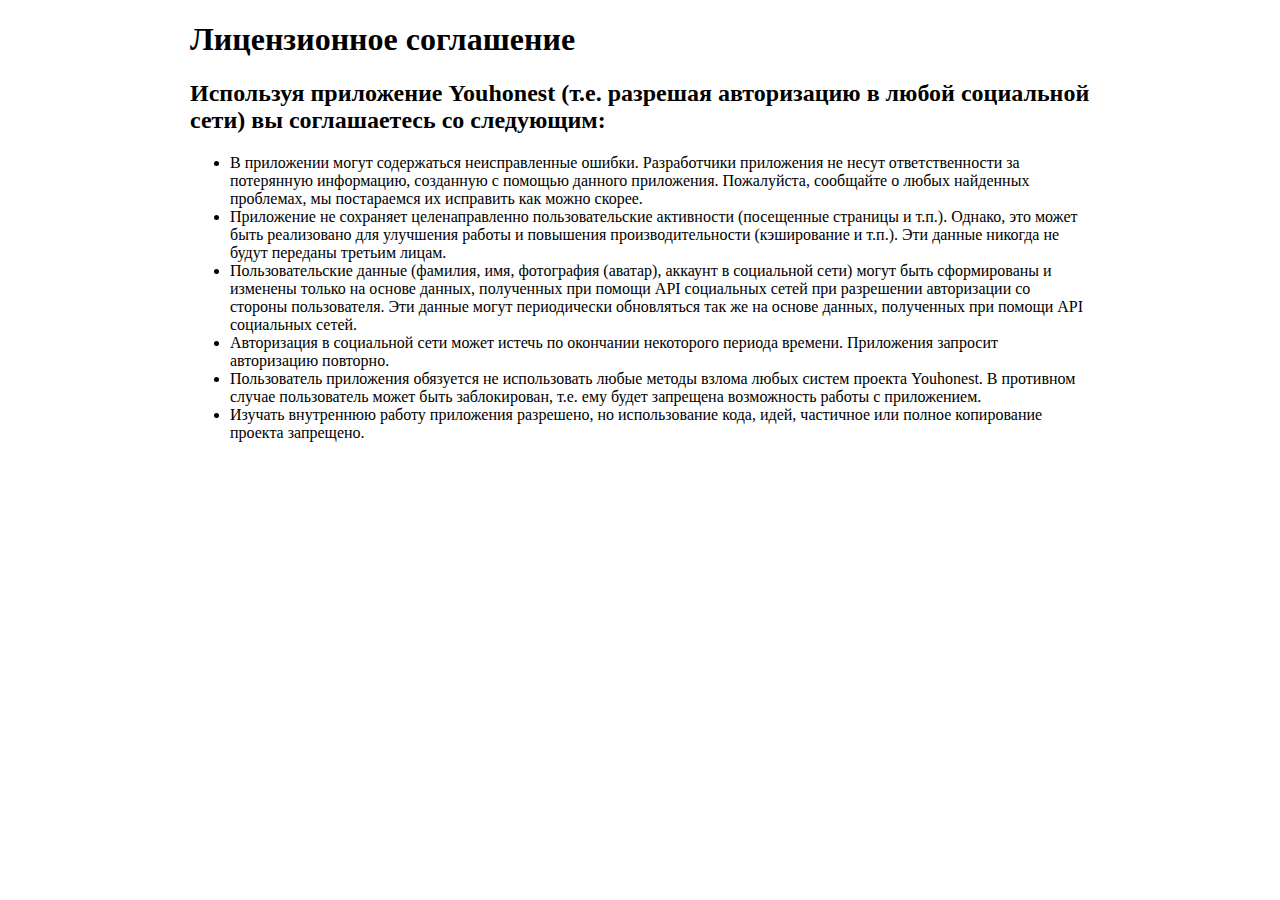
<file: youhonest.com/terms/index.html>
<!DOCTYPE html PUBLIC "-//W3C//DTD XHTML 1.0 Strict//EN" "http://www.w3.org/TR/xhtml1/DTD/xhtml1-strict.dtd">
<html xmlns="http://www.w3.org/1999/xhtml">

<head>
    <meta http-equiv="content-type" content="text/html;charset=utf-8" />
    <title>Youhonest - T&C</title>
   
   <style>
       body {
           display:block;
           margin:0 auto;
           max-width:900px;
       }
   </style>

</head>
<body>

<h1>Лицензионное соглашение</h1>

<h2>Используя приложение Youhonest (т.е. разрешая авторизацию в любой социальной сети) вы соглашаетесь со следующим:</h2>

<ul>

<li>
В приложении могут содержаться неисправленные ошибки. Разработчики приложения не несут ответственности за потерянную информацию, созданную с помощью данного приложения. Пожалуйста, сообщайте о любых найденных проблемах, мы постараемся их исправить как можно скорее.
</li>
<li>
Приложение не сохраняет целенаправленно пользовательские активности (посещенные страницы и т.п.). Однако, это может быть реализовано для улучшения работы и повышения производительности (кэширование и т.п.). Эти данные никогда не будут переданы третьим лицам.
</li>
<li>
Пользовательские данные (фамилия, имя, фотография (аватар), аккаунт в социальной сети) могут быть сформированы и изменены только на основе данных, полученных при помощи API социальных сетей при разрешении авторизации со стороны пользователя. Эти данные могут периодически обновляться так же на основе данных, полученных при помощи API социальных сетей.
</li>
<li>
Авторизация в социальной сети может истечь по окончании некоторого периода времени. Приложения запросит авторизацию повторно.
</li>
<li>
Пользователь приложения обязуется не использовать любые методы взлома любых систем проекта Youhonest. В противном случае пользователь может быть заблокирован, т.е. ему будет запрещена возможность работы с приложением.
</li>
<li>
Изучать внутреннюю работу приложения разрешено, но использование кода, идей, частичное или полное копирование проекта запрещено.
</li>

</ul>


<div style="display:none;">   
<!-- Yandex.Metrika counter -->
<script type="text/javascript">
(function (d, w, c) {
    (w[c] = w[c] || []).push(function() {
        try {
            w.yaCounter18782476 = new Ya.Metrika({id:18782476,
                    clickmap:true,
                    trackLinks:true,
                    accurateTrackBounce:true});
        } catch(e) { }
    });

    var n = d.getElementsByTagName("script")[0],
        s = d.createElement("script"),
        f = function () { n.parentNode.insertBefore(s, n); };
    s.type = "text/javascript";
    s.async = true;
    s.src = (d.location.protocol == "https:" ? "https:" : "http:") + "//mc.yandex.ru/metrika/watch.js";

    if (w.opera == "[object Opera]") {
        d.addEventListener("DOMContentLoaded", f, false);
    } else { f(); }
})(document, window, "yandex_metrika_callbacks");
</script>
<noscript><div><img src="//mc.yandex.ru/watch/18782476" style="position:absolute; left:-9999px;" alt="" /></div></noscript>
<!-- /Yandex.Metrika counter -->
</div>

</body>
</html>
</file>
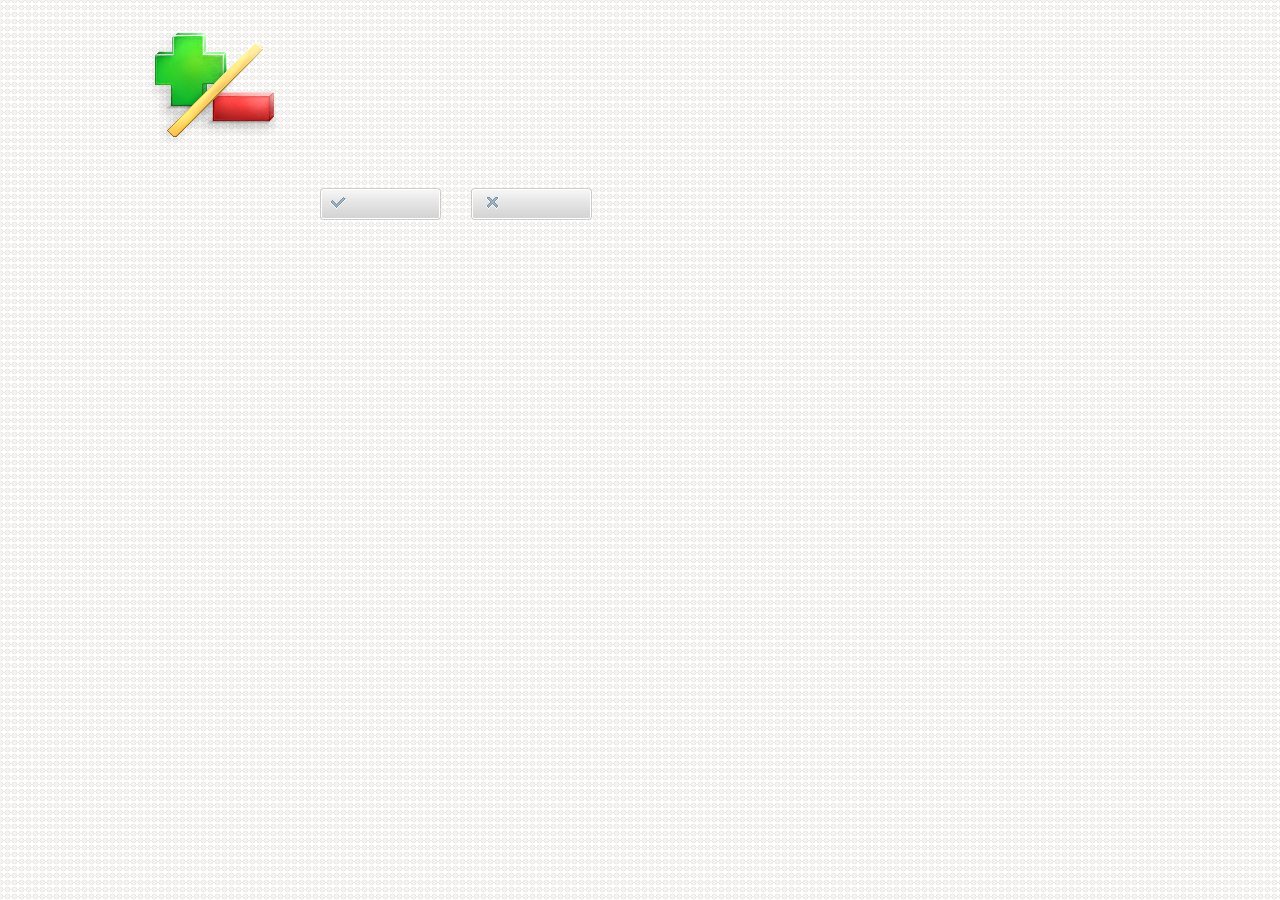
<file: extensions/chrome/options.html>
<!DOCTYPE HTML>
<html>
  <head>
    <title></title>
    <meta http-equiv="Content-Type" content="text/html; charset=UTF-8">

    <link href="css/common.css" rel="stylesheet" media="all" />
    <link href="css/options.css" rel="stylesheet" media="all" />

    <script type="text/javascript" src="lib/jquery-1.8.1.min.js"></script>
    <script type="text/javascript" src="lib/jquery.class.js"></script>
    <script type="text/javascript" src="config/config.js"></script>
    <script type="text/javascript" src="core.js"></script>
    <script type="text/javascript" src="helpers/db.js"></script>
    <script type="text/javascript" src="helpers/ajax.js"></script>
    <script type="text/javascript" src="helpers/translate.js"></script>
    <script type="text/javascript" src="modules/base.js"></script>
    <script type="text/javascript" src="modules/options.js"></script>

    <script type="text/javascript" src="recources/lang/en.json"></script>
    <script type="text/javascript" src="recources/lang/ru.json"></script>
    
    <script type="text/javascript" src="startpoints/startOptions.js"></script>
  </head>
  <body>
      <div class="header">
          <div id="logo"></div>
          <div class="header-texts">
              <h2></h2>
              <h1></h1>
          </div>
      </div>
      <div class="settings">

          <div id="no_networks"></div>

          <div class="button" id="save_btn"></div>
          <div class="button" id="cancel_btn"></div>
      </div>

      <div class="hidden" id="network_template">
          <div class="network-row">
              <input type="checkbox" id="__chk__"/>
              <label for="__chk__"></label>
              <select>
                  <option value=""></option>
              </select>
          </div>
      </div>
  </body>
</html>
</file>
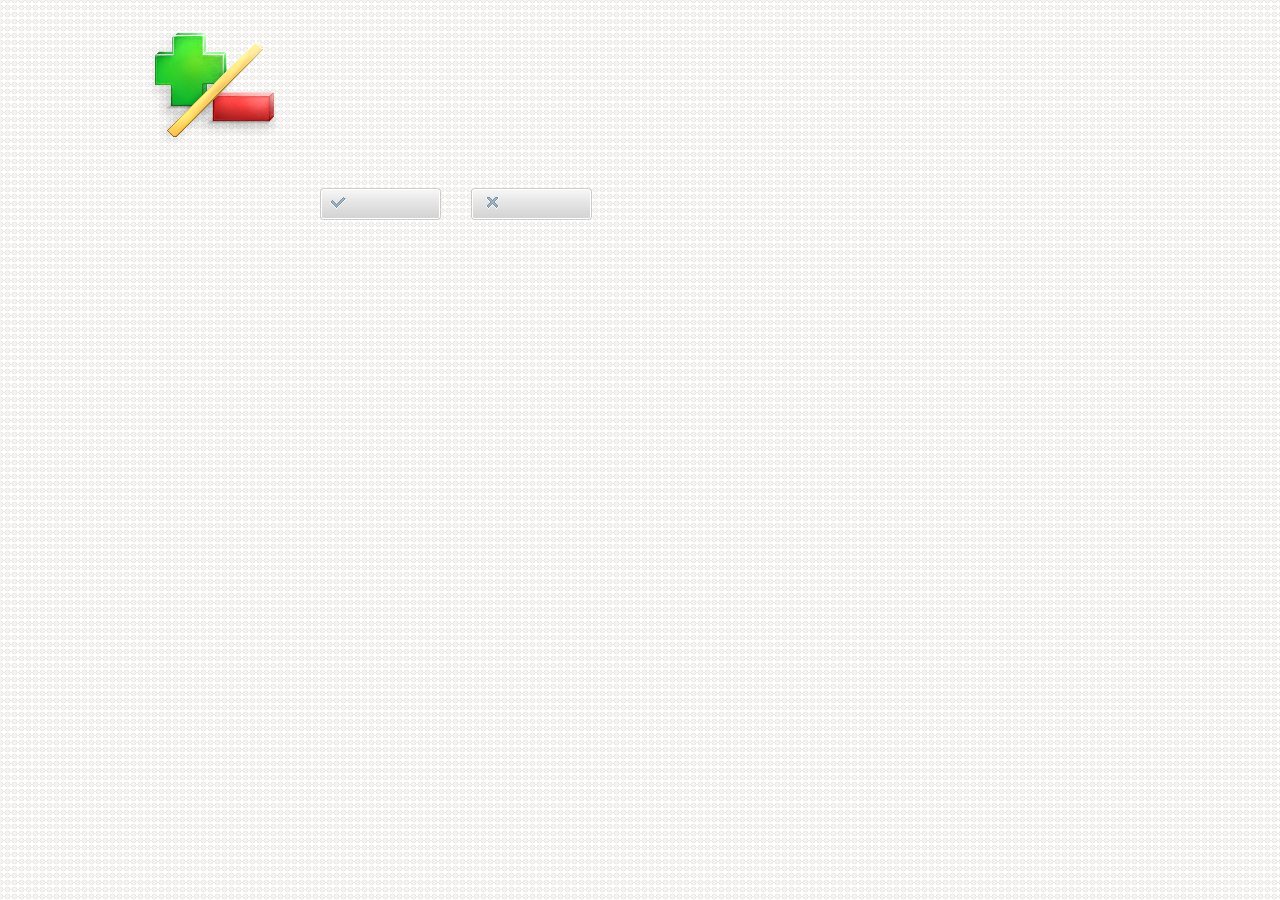
<file: extensions/opera/options.html>
<!DOCTYPE HTML>
<html>
  <head>
    <title></title>
    <meta http-equiv="Content-Type" content="text/html; charset=UTF-8">

    <link href="css/common.css" rel="stylesheet" media="all" />
    <link href="css/options.css" rel="stylesheet" media="all" />

    <script type="text/javascript" src="includes/001_jquery-1.8.1.min.js"></script>
    <script type="text/javascript" src="includes/003_jquery.class.js"></script>
    <script type="text/javascript" src="includes/004_config.js"></script>
    <script type="text/javascript" src="includes/005_core.js"></script>
    <script type="text/javascript" src="includes/006_db.js"></script>
    <script type="text/javascript" src="includes/007_ajax.js"></script>
    <script type="text/javascript" src="includes/009_translate.js"></script>
    <script type="text/javascript" src="includes/012_base.js"></script>
    <script type="text/javascript" src="options/options.js"></script>

    <script type="text/javascript" src="includes/012_resources_lang_en.js"></script>
    <script type="text/javascript" src="includes/013_resources_lang_ru.js"></script>

    <script type="text/javascript" src="options/startOptions.js"></script>
  </head>
  <body>
      <div class="header">
          <div id="logo"></div>
          <div class="header-texts">
              <h2></h2>
              <h1></h1>
          </div>
      </div>
      <div class="settings">

          <div id="no_networks"></div>

          <div class="button" id="save_btn"></div>
          <div class="button" id="cancel_btn"></div>
      </div>

      <div class="hidden" id="network_template">
          <div class="network-row">
              <input type="checkbox" id="__chk__"/>
              <label for="__chk__"></label>
              <select>
                  <option value=""></option>
              </select>
          </div>
      </div>
  </body>
</html>
</file>
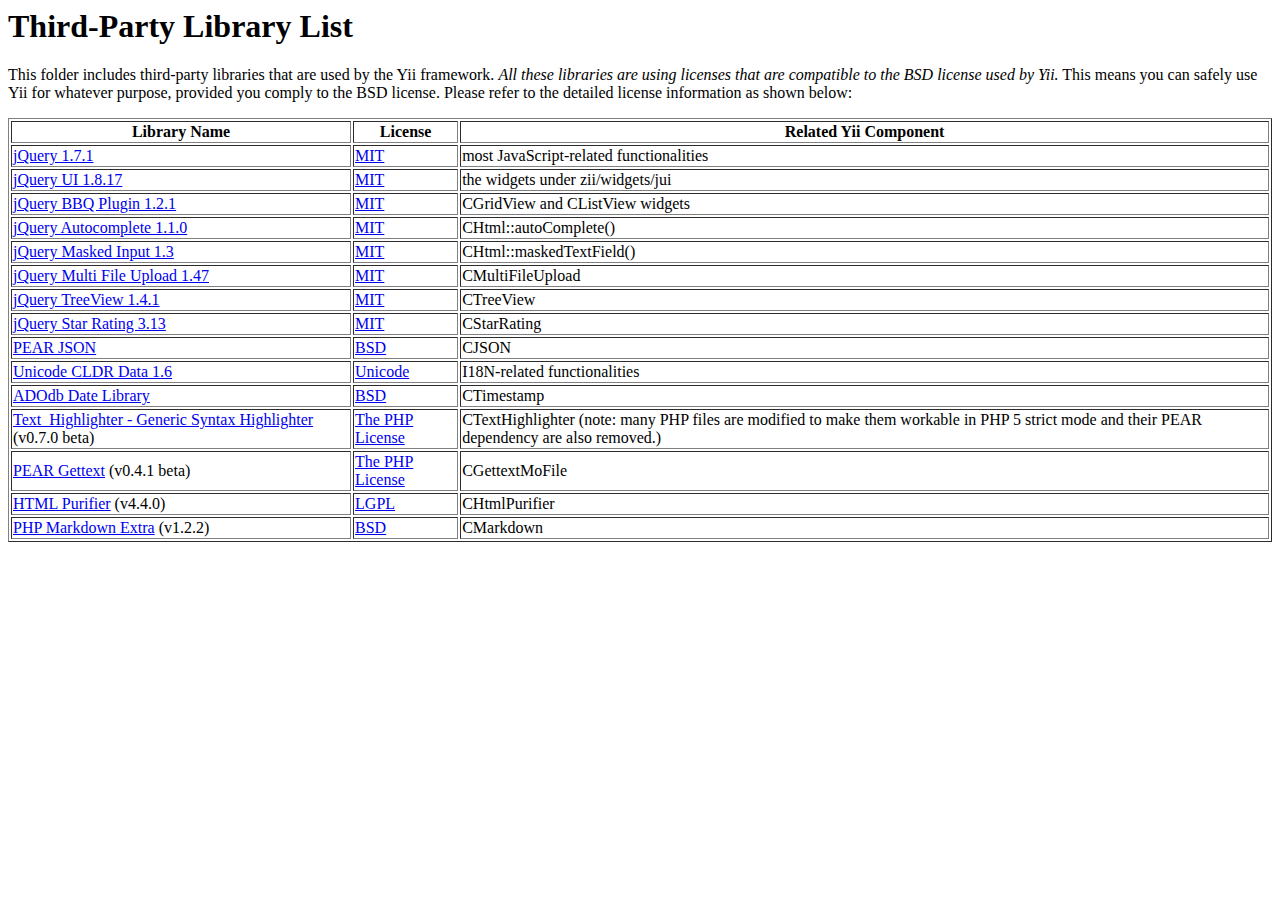
<file: server/framework/vendors/README.html>
<html>
<head>
<title>Third-Party Library List</title>
</head>

<body>
<h1>Third-Party Library List</h1>
<p>
This folder includes third-party libraries that are used by the Yii framework.
<em>All these libraries are using licenses that are compatible to the BSD license used by Yii.</em>
This means you can safely use Yii for whatever purpose, provided you comply to the BSD license.
Please refer to the detailed license information as shown below:
</p>
<table border="1">
<tr>
  <th>Library Name</th>
  <th>License</th>
  <th>Related Yii Component</th>
</tr>

<tr>
  <td><a href="http://jquery.com">jQuery 1.7.1</a></td>
  <td><a href="jquery/LICENSE.txt">MIT</a></td>
  <td>most JavaScript-related functionalities</td>
</tr>
<tr>
  <td><a href="http://www.jqueryui.com">jQuery UI 1.8.17</a></td>
  <td><a href="jqueryui/MIT-LICENSE.txt">MIT</a></td>
  <td>the widgets under zii/widgets/jui</td>
</tr>
<tr>
  <td><a href="http://benalman.com/projects/jquery-bbq-plugin/">jQuery BBQ Plugin 1.2.1</a></td>
  <td><a href="bbq/LICENSE.txt">MIT</a></td>
  <td>CGridView and CListView widgets</td>
</tr>
<tr>
  <td><a href="http://bassistance.de/jquery-plugins/jquery-plugin-autocomplete/">jQuery Autocomplete 1.1.0</a></td>
  <td><a href="jquery/autocomplete/LICENSE.txt">MIT</a></td>
  <td>CHtml::autoComplete()</td>
</tr>
<tr>
  <td><a href="http://digitalbush.com/projects/masked-input-plugin">jQuery Masked Input 1.3</a></td>
  <td><a href="jquery/maskedinput/LICENSE.txt">MIT</a></td>
  <td>CHtml::maskedTextField()</td>
</tr>
<tr>
  <td><a href="http://www.fyneworks.com/jquery/multiple-file-upload/">jQuery Multi File Upload 1.47</a></td>
  <td><a href="http://www.fyneworks.com/jquery/multiple-file-upload/#tab-License">MIT</a></td>
  <td>CMultiFileUpload</td>
</tr>
<tr>
  <td><a href="http://bassistance.de/jquery-plugins/jquery-plugin-treeview/">jQuery TreeView 1.4.1</a></td>
  <td><a href="jquery/autocomplete/LICENSE.txt">MIT</a></td>
  <td>CTreeView</td>
</tr>
<tr>
  <td><a href="http://www.fyneworks.com/jquery/star-rating/">jQuery Star Rating 3.13</a></td>
  <td><a href="http://www.opensource.org/licenses/mit-license.php">MIT</a></td>
  <td>CStarRating</td>
</tr>
<tr>
  <td><a href="http://pear.php.net/pepr/pepr-proposal-show.php?id=198">PEAR JSON</a></td>
  <td><a href="json/LICENSE.txt">BSD</a></td>
  <td>CJSON</td>
</tr>
<tr>
  <td><a href="http://www.unicode.org/cldr/">Unicode CLDR Data 1.6</a></td>
  <td><a href="cldr/LICENSE.txt">Unicode</a></td>
  <td>I18N-related functionalities</td>
</tr>
<tr>
  <td><a href="http://phplens.com/phpeverywhere/">ADOdb Date Library</a></td>
  <td><a href="adodb/LICENSE.txt">BSD</a></td>
  <td>CTimestamp</td>
</tr>
<tr>
  <td><a href="http://pear.php.net/package/Text_Highlighter/">Text_Highlighter - Generic Syntax Highlighter</a> (v0.7.0 beta)</td>
  <td><a href="http://www.php.net/license/3_01.txt">The PHP License</a></td>
  <td>CTextHighlighter (note: many PHP files are modified to make them workable in PHP 5 strict mode and their PEAR dependency are also removed.) </td>
</tr>
<tr>
  <td><a href="http://pear.php.net/package/File_Gettext/">PEAR Gettext</a> (v0.4.1 beta)</td>
  <td><a href="gettext/LICENSE.txt">The PHP License</a></td>
  <td>CGettextMoFile</td>
</tr>
<tr>
  <td><a href="http://htmlpurifier.org/">HTML Purifier</a> (v4.4.0)</td>
  <td><a href="htmlpurifier/LICENSE.txt">LGPL</a></td>
  <td>CHtmlPurifier</td>
</tr>
<tr>
  <td><a href="http://michelf.com/projects/php-markdown/">PHP Markdown Extra</a> (v1.2.2)</td>
  <td><a href="markdown/LICENSE.txt">BSD</a></td>
  <td>CMarkdown</td>
</tr>
</table>

</body>
</html>
</file>
<file: extensions/chrome/css/common.css>
#_youhonest_notification_window {
    position:fixed;
    top:0;
    right:5px;
    width:270px;
    z-index:700;
}
#_youhonest_notification_top {
    height:25px;
}
#_youhonest_notification_bottom {
    height:19px;
}
#_youhonest_notification_middle {
    padding:5px 20px 40px 20px;
}
#_youhonest_close_button {
    position:absolute;
    right:20px;
    bottom:20px;
    text-decoration:none;
    text-transform:capitalize;
    cursor:pointer;
    width:80px;
    height:25px;
    text-align:center;
    color:#2b587a;
    font-family:Arial;
    font-size:12px;
    padding:7px 0 0 0;
}
#_youhonest_close_button:active {
    height:24px;
    padding:8px 0 0 0;
}
._youhonest_error #_youhonest_close_button {
    color:#960010;
}


/*********************************************/
#_youhonest_notification_top {
    background-image: url('[data-uri]');
}
#_youhonest_notification_middle {
    background-image: url('[data-uri]');
}
#_youhonest_notification_bottom {
    background-image: url('[data-uri]');
}
#_youhonest_close_button {
    background-image: url('[data-uri]');
}
._youhonest_error #_youhonest_notification_top {
    background-image: url('[data-uri]');
}
._youhonest_error #_youhonest_notification_middle {
    background-image: url('[data-uri]');
}
._youhonest_error #_youhonest_notification_bottom {
    background-image: url('[data-uri]');
}
</file>
<file: extensions/chrome/css/options.css>
* {
    margin:0;
    padding:0;
}
body {
    font-family:Arial;
    color:#2b587a;
    font-size:12px;
    padding:0 0 100px 0;
}
.hidden {
    display:none;
}
.header {
    margin:20px 0 30px 150px;
    height:128px;
}
#logo {
    width:128px;
    height:128px;
    float:left;
    margin:0 40px 0 0;
}
.header-texts {
    float:left;
    font-size:20px;
    padding:20px 0 0;
}
h2 {
    color:#555;
    margin:0 0 10px 0;
}
h1 {
    font-size:36px;
}
.settings {
    clear:both;
    margin:0 0 0 320px;
}
.network-row {
    clear:both;
    margin:0 0 40px 0;
    width:400px;
}
.network-row input[type=checkbox] {
    float:left;
    margin:0 7px 0 0;
    width:20px;
    height:19px;
    -webkit-appearance:none;
    cursor:pointer;
}
.network-row label {
    float:left;
    margin:2px 0 10px 0;
}
.network-row select {
    display:block;
    clear:both;
    width:284px;
    height:31px;
    margin:12px 0 0;
    padding:1px 0 0 5px;
    outline:none;
    -webkit-appearance:none;
    border:2px solid #fff;
}
.network-row select:focus {
    border:2px solid #d7dfe5;
}
.button {
    width:81px;
    height:25px;
    float:left;
    padding:7px 0 0 40px;
    margin:0 30px 0 0;
    cursor:pointer;
}
.button:active {
    height:23px;
    padding:9px 0 0 40px;
}
#no_networks {
    margin:30px 0 40px;
}

/*************************************************/
body {
    background-image: url('[data-uri]');
    background-position: -10px -10px;
}
#logo {
    background-image: url('[data-uri]');
}
.network-row select {
    background-image: url('[data-uri]');
}
.network-row select:focus {
    background-image: url('[data-uri]');
}
.network-row input[type=checkbox] {
    background-image: url('[data-uri]');
}
.network-row input[type=checkbox]:checked {
    background-image: url('[data-uri]');
}
#save_btn {
    background-image: url('[data-uri]');
}
#save_btn:active {
    background-image: url('[data-uri]');
}
#cancel_btn {
    background-image: url('[data-uri]');
}
#cancel_btn:active {
    background-image: url('[data-uri]');
}
</file>
<file: extensions/opera/css/common.css>
#_youhonest_notification_window {
    position:fixed;
    top:0;
    right:5px;
    width:270px;
    z-index:700;
}
#_youhonest_notification_top {
    height:25px;
}
#_youhonest_notification_bottom {
    height:19px;
}
#_youhonest_notification_middle {
    padding:5px 20px 40px 20px;
}
#_youhonest_close_button {
    position:absolute;
    right:20px;
    bottom:20px;
    text-decoration:none;
    text-transform:capitalize;
    cursor:pointer;
    width:80px;
    height:25px;
    text-align:center;
    color:#2b587a;
    font-family:Arial;
    font-size:12px;
    padding:7px 0 0 0;
}
#_youhonest_close_button:active {
    height:24px;
    padding:8px 0 0 0;
}
._youhonest_error #_youhonest_close_button {
    color:#960010;
}


/*********************************************/
#_youhonest_notification_top {
    background-image: url('[data-uri]');
}
#_youhonest_notification_middle {
    background-image: url('[data-uri]');
}
#_youhonest_notification_bottom {
    background-image: url('[data-uri]');
}
#_youhonest_close_button {
    background-image: url('[data-uri]');
}
._youhonest_error #_youhonest_notification_top {
    background-image: url('[data-uri]');
}
._youhonest_error #_youhonest_notification_middle {
    background-image: url('[data-uri]');
}
._youhonest_error #_youhonest_notification_bottom {
    background-image: url('[data-uri]');
}
</file>
<file: extensions/opera/css/options.css>
* {
    margin:0;
    padding:0;
}
body {
    font-family:Arial;
    color:#2b587a;
    font-size:12px;
    padding:0 0 100px 0;
}
.hidden {
    display:none;
}
.header {
    margin:20px 0 30px 150px;
    height:128px;
}
#logo {
    width:128px;
    height:128px;
    float:left;
    margin:0 40px 0 0;
}
.header-texts {
    float:left;
    font-size:20px;
    padding:20px 0 0;
}
h2 {
    color:#555;
    margin:0 0 10px 0;
}
h1 {
    font-size:36px;
}
.settings {
    clear:both;
    margin:0 0 0 320px;
}
.network-row {
    clear:both;
    margin:0 0 40px 0;
    width:400px;
}
.network-row input[type=checkbox] {
    float:left;
    margin:0 7px 0 0;
    width:20px;
    height:19px;
    -webkit-appearance:none;
    cursor:pointer;
}
.network-row label {
    float:left;
    margin:2px 0 10px 0;
}
.network-row select {
    display:block;
    clear:both;
    width:284px;
    height:31px;
    margin:12px 0 0;
    padding:1px 0 0 5px;
    outline:none;
    -webkit-appearance:none;
    border:2px solid #fff;
}
.network-row select:focus {
    border:2px solid #d7dfe5;
}
.button {
    width:81px;
    height:25px;
    float:left;
    padding:7px 0 0 40px;
    margin:0 30px 0 0;
    cursor:pointer;
}
.button:active {
    height:23px;
    padding:9px 0 0 40px;
}
#no_networks {
    margin:30px 0 40px;
}

/*************************************************/
body {
    background-image: url('[data-uri]');
    background-position: -10px -10px;
}
#logo {
    background-image: url('[data-uri]');
}
.network-row select {
    background-image: url('[data-uri]');
}
.network-row select:focus {
    background-image: url('[data-uri]');
}
.network-row input[type=checkbox] {
    background-image: url('[data-uri]');
}
#save_btn {
    background-image: url('[data-uri]');
}
#save_btn:active {
    background-image: url('[data-uri]');
}
#cancel_btn {
    background-image: url('[data-uri]');
}
#cancel_btn:active {
    background-image: url('[data-uri]');
}
</file>
